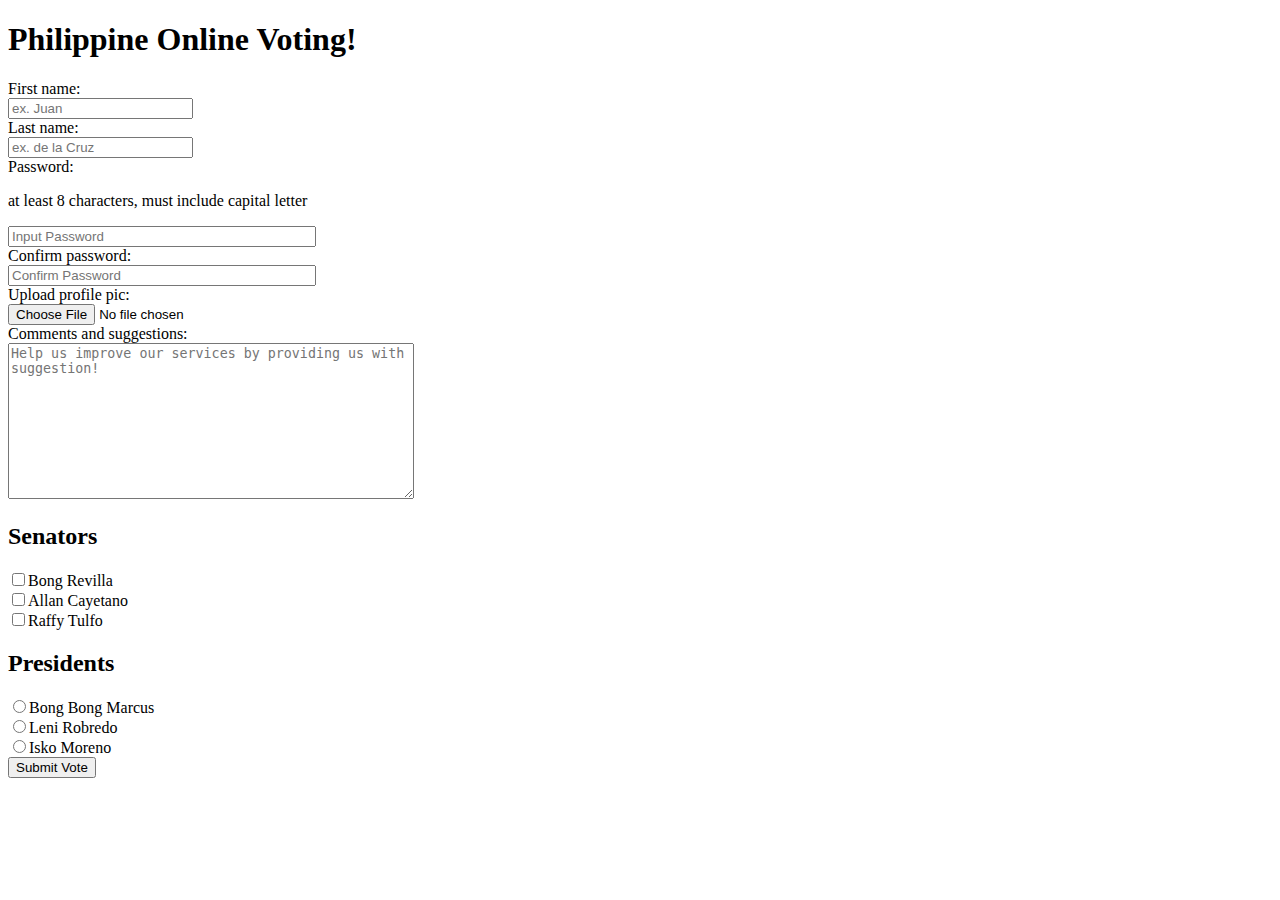
<file: html/form.html>
<!DOCTYPE html>
<html lang="en">
  <head>
    <meta charset="UTF-8" />
    <meta http-equiv="X-UA-Compatible" content="IE=edge" />
    <meta name="viewport" content="width=device-width, initial-scale=1.0" />
    <style>
      label {
        display: block;
      }
    </style>
    <title>Form</title>
  </head>
  <body>
    <h1>Philippine Online Voting!</h1>
    <form>
      <label for="first_name">First name:</label>
      <input
        type="text"
        id="first_name"
        name="first_name"
        placeholder="ex. Juan"
      />
      <label for="last_name">Last name:</label>
      <input
        type="text"
        id="last_name"
        name="last_name"
        placeholder="ex. de la Cruz"
      />

      <label for="password">Password:</label>
      <p>at least 8 characters, must include capital letter</p>
      <input
        type="password"
        id="password"
        name="password"
        placeholder="Input Password"
        style="width: 300px"
      />
      <label for="con_password">Confirm password:</label>
      <input
        type="password"
        id="con_password"
        name="con_password"
        placeholder="Confirm Password"
        style="width: 300px"
      />
      <label for="profile_pic">Upload profile pic:</label>
      <input type="file" name="profile_pic" accept="images" />

      <label for="comments">Comments and suggestions:</label>
      <textarea
        id="comment"
        name="comments"
        placeholder="Help us improve our services by providing us with suggestion!"
        style="width: 400px"
        rows="10"
      ></textarea>
      <h2>Senators</h2>
      <input type="checkbox" name="bong_revilla" />Bong Revilla<br />
      <input type="checkbox" name="allan_cayetano" />Allan Cayetano<br />
      <input type="checkbox" name="raffy_tulfo" />Raffy Tulfo<br />
      <h2>Presidents</h2>
      <input type="radio" name="presidents" value="bong_marcus" />Bong Bong
      Marcus <br />
      <input type="radio" name="presidents" value="leni_robredo" />Leni Robredo
      <br />
      <input type="radio" name="presidents" value="isko_moreno" />Isko Moreno<br />
      <input type="submit" value="Submit Vote" />
    </form>
  </body>
</html>
</file>
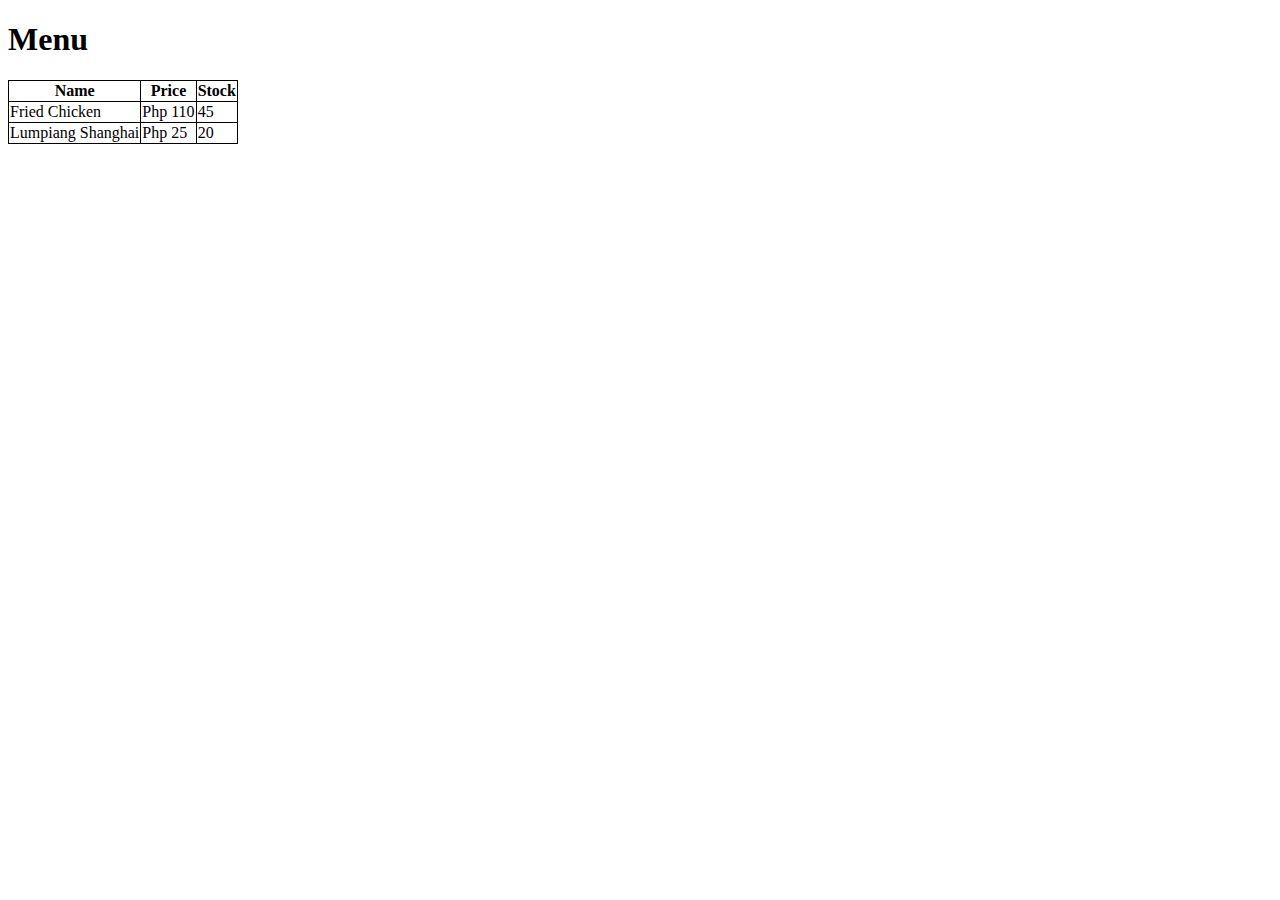
<file: html/Menu.html>
<!DOCTYPE html>
<html lang="en">
  <head>
    <meta charset="UTF-8" />
    <meta http-equiv="X-UA-Compatible" content="IE=edge" />
    <meta name="viewport" content="width=device-width>, initial-scale=1.0" />
    <title>Document</title>
  </head>
  <style>
    table,
    th,
    td {
      border: 1px solid black;
      border-collapse: collapse;
    }
  </style>
  <body>
    <h1>Menu</h1>
    <table>
      <thread>
        <th>Name</th>
        <th>Price</th>
        <th>Stock</th>
      </thread>
      <tbody>
        <tr>
          <td>Fried Chicken</td>
          <td>Php 110</td>
          <td>45</td>
        </tr>
        <tr>
          <td>Lumpiang Shanghai</td>
          <td>Php 25</td>
          <td>20</td>
        </tr>
      </tbody>
    </table>
  </body>
</html>
</file>
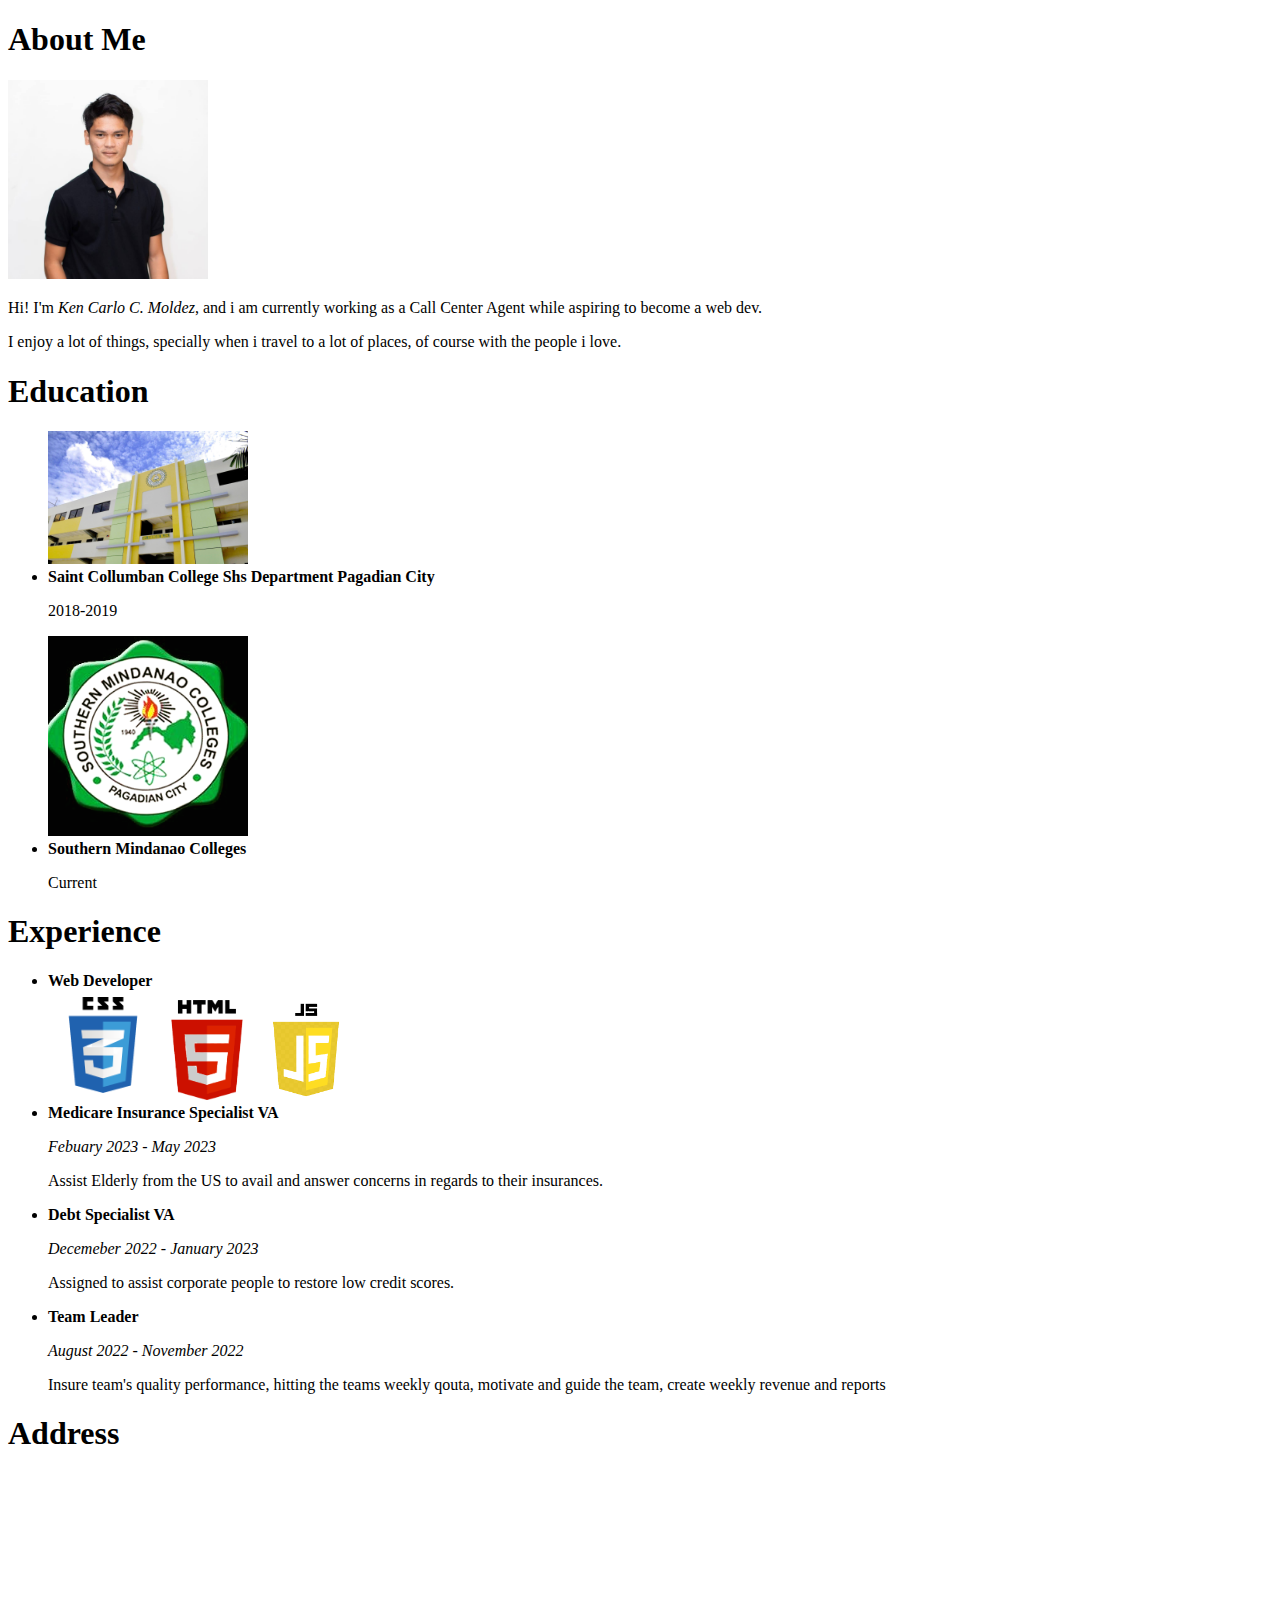
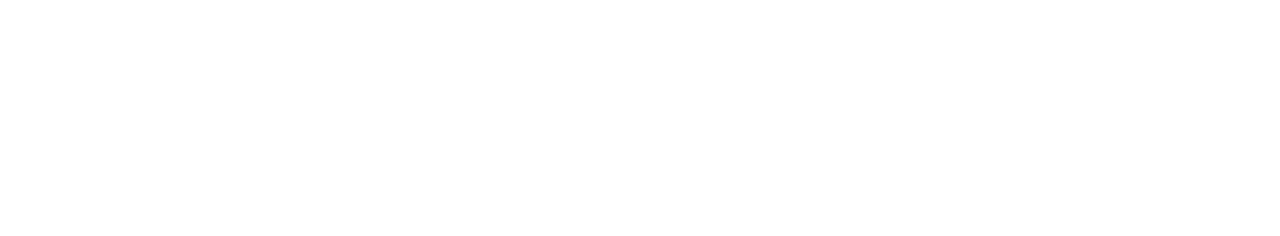
<file: html/resume.html>
<!DOCTYPE html>
<html>
  <head>
    <title>KEN - MY RESUME.</title>
  </head>
  <body>
    <h1>About Me</h1>
    <img src="images/profile.jpg" alt="Profile Picture" width="200px" />
    <p>
      Hi! I'm <i>Ken Carlo C. Moldez</i>, and i am currently working as a Call
      Center Agent while aspiring to become a web dev.
    </p>
    <p>
      I enjoy a lot of things, specially when i travel to a lot of places, of
      course with the people i love.
    </p>
    <h1>Education</h1>
    <ul>
      <img src="images/Shs_school.jpg" alt="senior high school" width="200px" />
      <li><b>Saint Collumban College Shs Department Pagadian City</b></li>
      <p>2018-2019</p>
      <img
        src="images/College_school.png"
        alt="college school logo"
        width="200px"
      />
      <li><b>Southern Mindanao Colleges</b></li>
      <p>Current</p>
    </ul>
    <h1>Experience</h1>
    <ul>
      <li><b>Web Developer</b></li>
      <a href="https://html.com/"
        ><img src="images/Css_logo.png" alt="css logo" width="110px"
      /></a>
      <a href="https://developer.mozilla.org/en-US/docs/Web/CSS"
        ><img src="images/HTML_logo.png" alt="html logo" width="90px"
      /></a>
      <a href="https://javascript.info/"
        ><img
          src="images/Javascript_logo.png"
          alt="javascript logo"
          width="100px"
      /></a>
      <li><b>Medicare Insurance Specialist VA</b></li>
      <p><i>Febuary 2023 - May 2023</i></p>
      <p>
        Assist Elderly from the US to avail and answer concerns in regards to
        their insurances.
      </p>
      <li><b>Debt Specialist VA</b></li>
      <p><i>Decemeber 2022 - January 2023</i></p>
      <p>Assigned to assist corporate people to restore low credit scores.</p>
      <li><b>Team Leader</b></li>
      <p><i>August 2022 - November 2022</i></p>
      <p>
        Insure team's quality performance, hitting the teams weekly qouta,
        motivate and guide the team, create weekly revenue and reports
      </p>
    </ul>
    <h1>Address</h1>
    <iframe
      src="https://www.google.com/maps/embed?pb=!1m18!1m12!1m3!1d505883.0350164997!2d122.99992249174869!3d7.872954964998065!2m3!1f0!2f0!3f0!3m2!1i1024!2i768!4f13.1!3m3!1m2!1s0x325410c3b76b06ef%3A0x802978fd15b365cb!2sPagadian%20City%2C%20Zamboanga%20del%20Sur!5e0!3m2!1sen!2sph!4v1683514183467!5m2!1sen!2sph"
      width="400"
      height="350"
      style="border: 0"
      allowfullscreen=""
      loading="lazy"
      referrerpolicy="no-referrer-when-downgrade"
    ></iframe>
  </body>
</html>
</file>
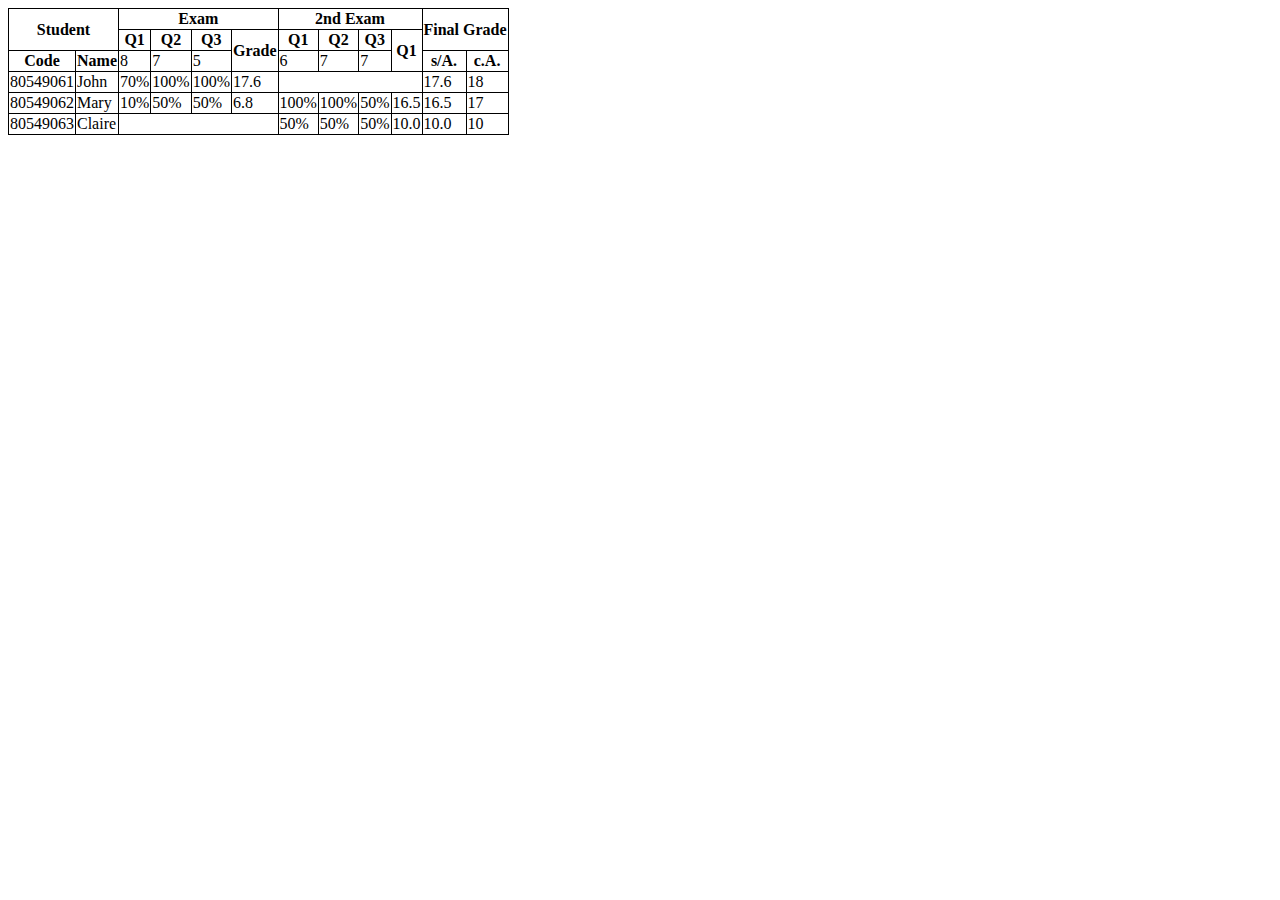
<file: html/student_directory.html>
<!DOCTYPE html>
<html lang="en">
  <head>
    <meta charset="UTF-8" />
    <meta http-equiv="X-UA-Compatible" content="IE=edge" />
    <meta name="viewport" content="width=device-width, initial-scale=1.0" />
    <title>Student Director</title>
  </head>
  <style>
    table,
    th,
    td {
      border: 1px solid black;
      border-collapse: collapse;
    }
  </style>
  <table style="width: 100%"></table>
  <body>
    <table>
      <tr>
        <th rowspan="2" colspan="4">Student</th>
        <th colspan="4">Exam</th>
        <th colspan="4">2nd Exam</th>
        <th rowspan="2" colspan="2">Final Grade</th>
      </tr>

      <tr>
        <th>Q1</th>
        <th>Q2</th>
        <th>Q3</th>
        <th rowspan="2">Grade</th>
        <th>Q1</th>
        <th>Q2</th>
        <th>Q3</th>
        <th rowspan="2">Q1</th>
      </tr>
      <tr>
        <th colspan="2">Code</th>
        <th colspan="2">Name</th>
        <td>8</td>
        <td>7</td>
        <td>5</td>
        <td>6</td>
        <td>7</td>
        <td>7</td>
        <th>s/A.</th>
        <th>c.A.</th>
      </tr>

      <tr>
        <td colspan="2">80549061</td>
        <td colspan="2">John</td>
        <td>70%</td>
        <td>100%</td>
        <td>100%</td>
        <td>17.6</td>
        <td colspan="4"></td>
        <td>17.6</td>
        <td>18</td>
      </tr>
      <tr>
        <td colspan="2">80549062</td>
        <td colspan="2">Mary</td>
        <td>10%</td>
        <td>50%</td>
        <td>50%</td>
        <td>6.8</td>
        <td>100%</td>
        <td>100%</td>
        <td>50%</td>
        <td>16.5</td>
        <td>16.5</td>
        <td>17</td>
      </tr>
      <tr>
        <td colspan="2">80549063</td>
        <td colspan="2">Claire</td>
        <td colspan="4"></td>
        <td>50%</td>
        <td>50%</td>
        <td>50%</td>
        <td>10.0</td>
        <td>10.0</td>
        <td>10</td>
      </tr>
    </table>
  </body>
</html>
</file>
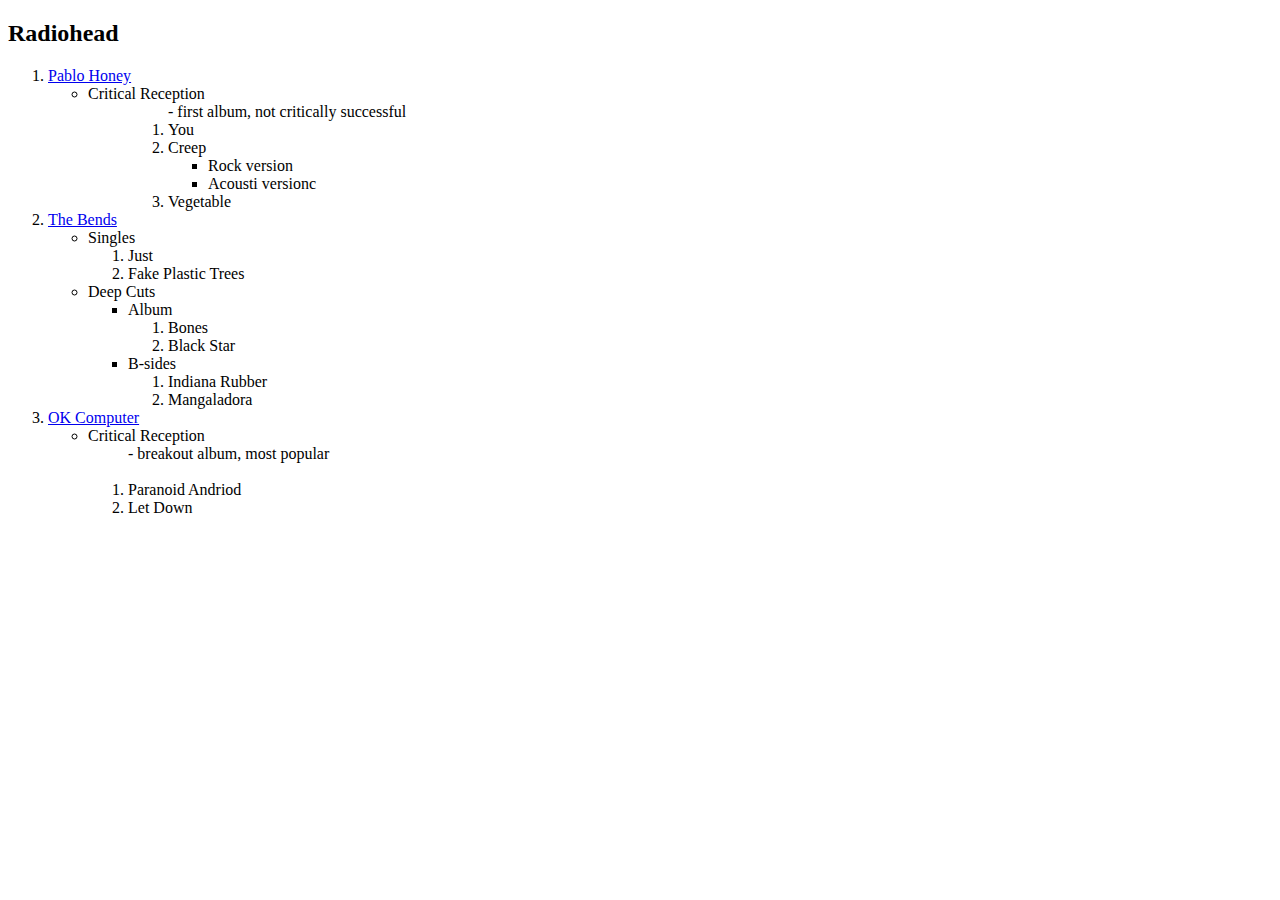
<file: html/track_list.html>
<!DOCTYPE html>
<html lang="en">
  <head>
    <meta charset="UTF-8" />
    <meta http-equiv="X-UA-Compatible" content="IE=edge" />
    <meta name="viewport" content="width=device-width, initial-scale=1.0" />
    <title>Radio Track List</title>
  </head>
  <h2>Radiohead</h2>
  <body>
    <ol>
      <li>
        <a href="https://en.wikipedia.org/wiki/Pablo_Honey">Pablo Honey</a>
      </li>
      <ul>
        <li>Critical Reception</li>
        <ul>
          <dd>- first album, not critically successful</dd>
          <ol>
            <li>You</li>
            <li>Creep</li>
            <ul>
              <li>Rock version</li>
              <li>Acousti versionc</li>
            </ul>
            <li>Vegetable</li>
          </ol>
        </ul>
      </ul>
      <li>
        <a href="https://en.wikipedia.org/wiki/The_Bends_(album)">The Bends</a>
        <ul>
          <li>Singles</li>
          <ol>
            <li>Just</li>
            <li>Fake Plastic Trees</li>
          </ol>
          <li>Deep Cuts</li>
          <ul>
            <li>Album</li>
            <ol>
              <li>Bones</li>
              <li>Black Star</li>
            </ol>
            <li>B-sides</li>
            <ol>
              <li>Indiana Rubber</li>
              <li>Mangaladora</li>
            </ol>
          </ul>
        </ul>
      </li>
      <li>
        <a href="https://en.wikipedia.org/wiki/OK_Computer">OK Computer</a>
      </li>
      <ul>
        <li>Critical Reception</li>
        <dd>- breakout album, most popular</dd>
        <br />
        <ol>
          <li>Paranoid Andriod</li>
          <li>Let Down</li>
        </ol>
      </ul>
    </ol>
  </body>
</html>
</file>
